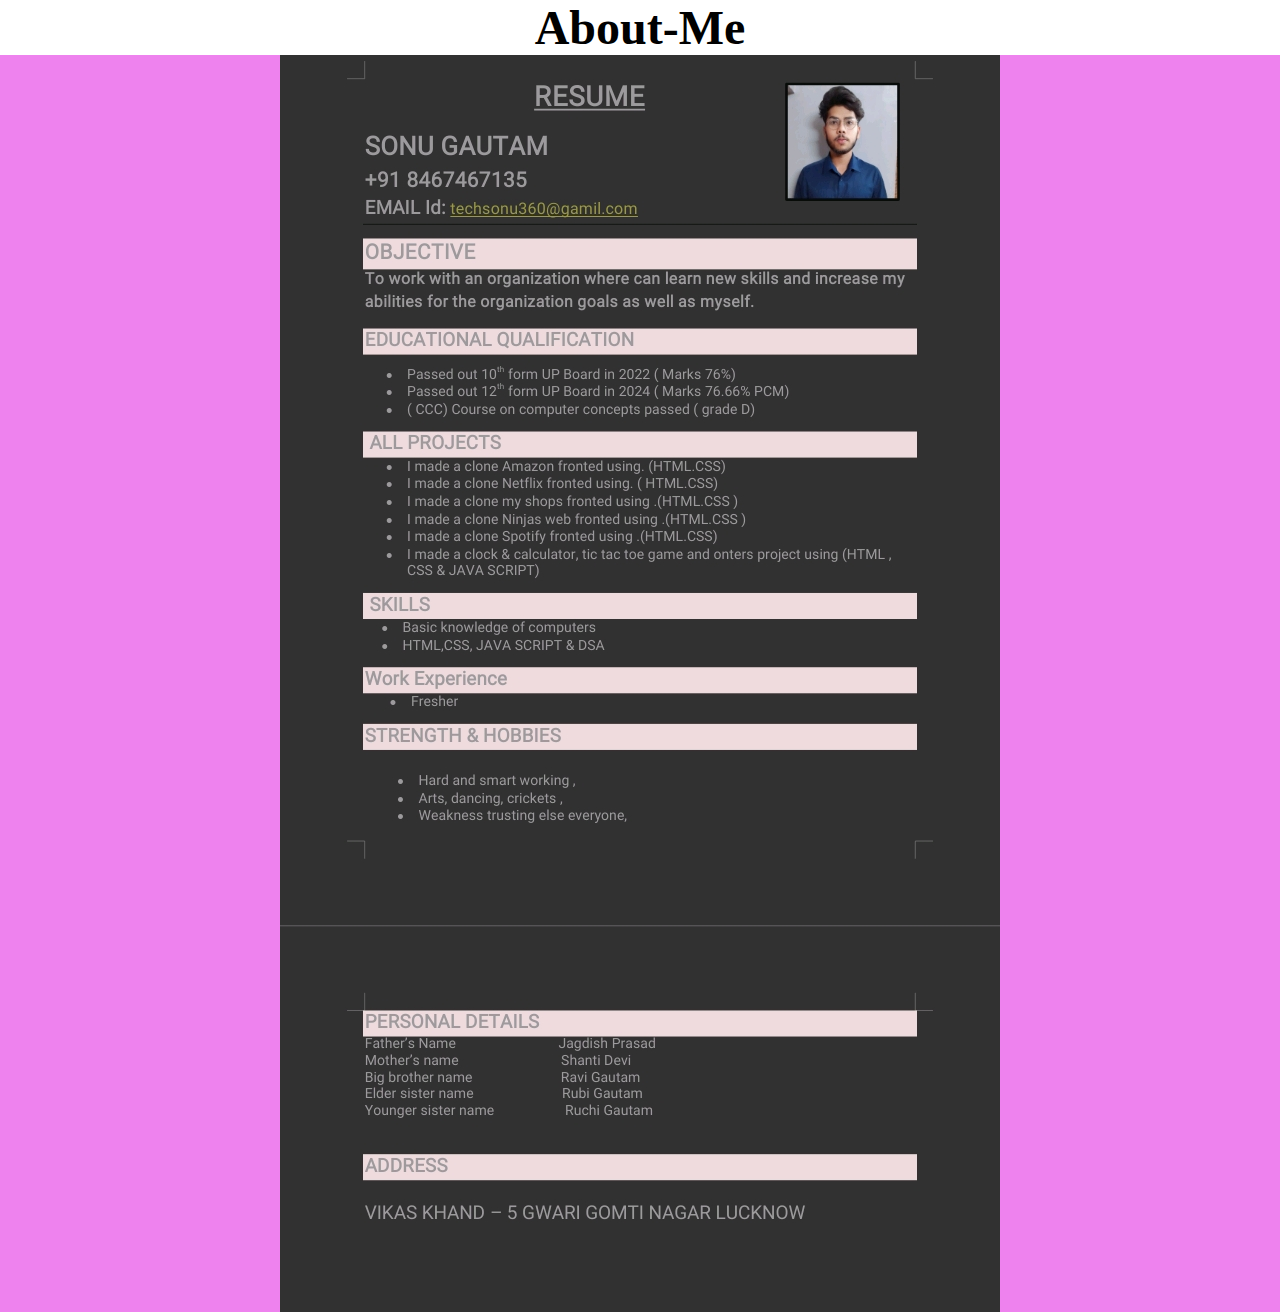
<file: about.html>
<!DOCTYPE html>
<html lang="en">
<head>
    <meta charset="UTF-8">
    <meta name="viewport" content="width=device-width, initial-scale=1.0">
    <title>Document</title>
    <link rel="stylesheet" href="about.css">
</head>
<body>
    <h1>About-Me</h1>
 <div class="resume">
    <img src="WhatsApp Image 2024-09-27 at 14.51.32.jpeg" alt="">
</div>
</body>
</html>
</file>
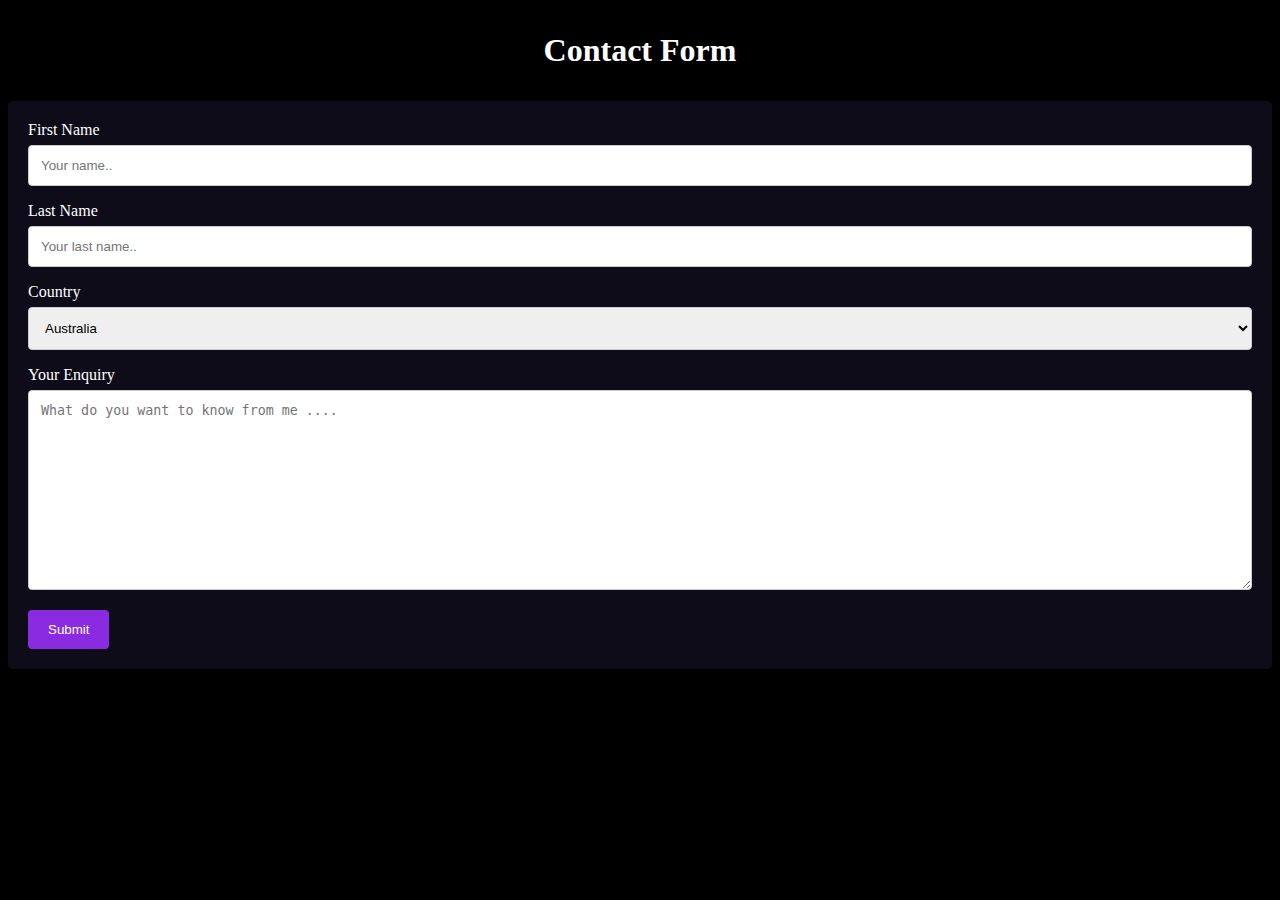
<file: conact.html>
<!DOCTYPE html>
<html lang="en">
<head>
    <meta charset="UTF-8">
    <meta name="viewport" content="width=device-width, initial-scale=1.0">
    <title>Document</title>
    <link rel="stylesheet" href="cantact.css">
</head>
<body>
    <h3>Contact Form</h3>

<div class="container">
  <form action="/action_page.php" >
    <label for="fname">First Name</label>
    <input type="text" id="fname" name="firstname" placeholder="Your name..">

    <label for="lname">Last Name</label>
    <input type="text" id="lname" name="lastname" placeholder="Your last name..">

    <label for="country">Country</label>
    <select id="country" name="country">
      <option value="australia">Australia</option>
      <option value="canada">Canada</option>
      <option value="usa">USA</option>
      <option value="india">India</option>
      <option value="Italy">Italy</option>
      <option value="Germany">Germany</option>
      <option value="brazil">Brazil</option>
      <option value="uk">UK</option>
      <option value="LANDON">Landon</option>
    </select>

    <label for="subject">Your Enquiry</label>
    <textarea id="subject" name="subject" placeholder="What do you want to know from me ...." style="height:200px"></textarea>

    <input type="submit" value="Submit">
  </form>
</div>

</body>
</html>
</file>
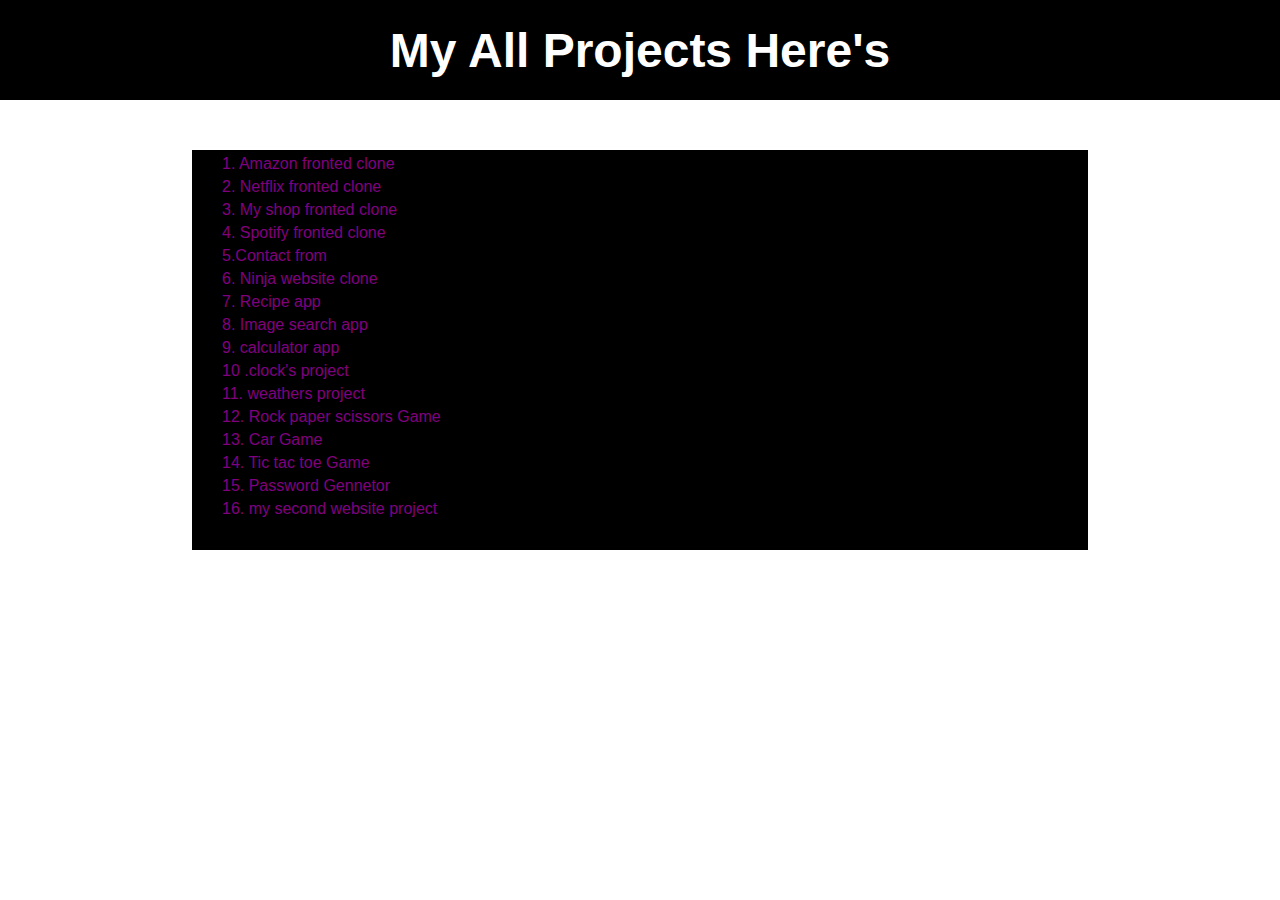
<file: projects.html>
<!DOCTYPE html>
<html lang="en">
<head>
    <meta charset="UTF-8">
    <meta name="viewport" content="width=device-width, initial-scale=1.0">
    <title>project</title>
    <link rel="stylesheet" href="project.css">
</head>
<body>
      <div class="h1">
      <h1>My All Projects Here's</h1>
      </div>

      <div class="box-container">
     <div class="container">
      <ul>
      <li>1. Amazon fronted clone </li>
      <li>2. Netflix fronted clone </li>
      <li>3. My shop fronted clone</li>
      <li>4. Spotify fronted clone</li>
      <li>5.Contact from</li>
      <li>6. Ninja website clone</li>
      <li>7. Recipe app </li>
      <li>8. Image search app</li>
      <li>9. calculator app</li>
      <li>10 .clock's project</li>
      <li>11. weathers project</li>
      <li>12. Rock paper scissors Game</li>
      <li>13. Car Game</li>
      <li>14. Tic tac toe Game </li>
      <li>15. Password Gennetor</li>
      <li>16. my second website project</li>
   
      </ul>
    
     </div>
    </div>
</body>
</html>
</file>
<file: about.css>
*{
    margin: 0;
    padding: 0;
    box-sizing: border-box;
    
}

.resume{
    background-color: violet;
    justify-content: center;
    align-items: center;
    display: flex;
    background-size: cover;
    height: auto;
    width: 100%;

}
.img{
    background-size: cover;
    justify-content: center;
    align-items: center;
}
h1{
    justify-content: center;
    align-items: center;
    display: flex;
    font-size: 3rem;
}
</file>
<file: cantact.css>
body {font-style: initial;
    background-color: black;
    color: white;
} h3{
    justify-content: center;
    align-items: center;
    display: flex;
    font-size: 2rem;
}
* {box-sizing: border-box;}

input[type=text], select, textarea {
  width: 100%;
  padding: 12px;
  border: 1px solid #ccc;
  border-radius: 4px;
  box-sizing: border-box;
  margin-top: 6px;
  margin-bottom: 16px;
  resize: vertical;
}

input[type=submit] {
  background-color: blueviolet;
  color: white;
  padding: 12px 20px;
  border: none;
  border-radius: 4px;
  cursor: pointer;
}

input[type=submit]:hover {
  background-color:red;
}

.container {
  border-radius: 5px;
  background-color: rgb(13, 12, 24);
  color: white;
  padding: 20px;
}
</file>
<file: project.css>
*{
    margin: 0;
    padding: 0;
    box-sizing: border-box;
    font-family: sans-serif;
}
.h1{
    background-color: black;
    height: 100px;
    width: 100%;
    color: white;
    font-size: 1.5rem;
    justify-content: center;
    align-items: center;
    display:flex;
    font-style:initial;
 

}
.box-container{
    justify-content: space-evenly;
    align-items: center;
    display: flex;
}
.container{
    height: 400px ;
    width: 70%;
    margin-top: 50px;
    margin-bottom: 50px;
    background-color: black;
    color: white; 

}
.container ul li{
    font-size: 1rem;
    display: flex;
    margin-top: 5px;

    color: purple;
    margin-left: 30px;
    gap: 5px;
}
.container ul li:hover{
    color: white;
    font-size: 1.2rem;
}
</file>
